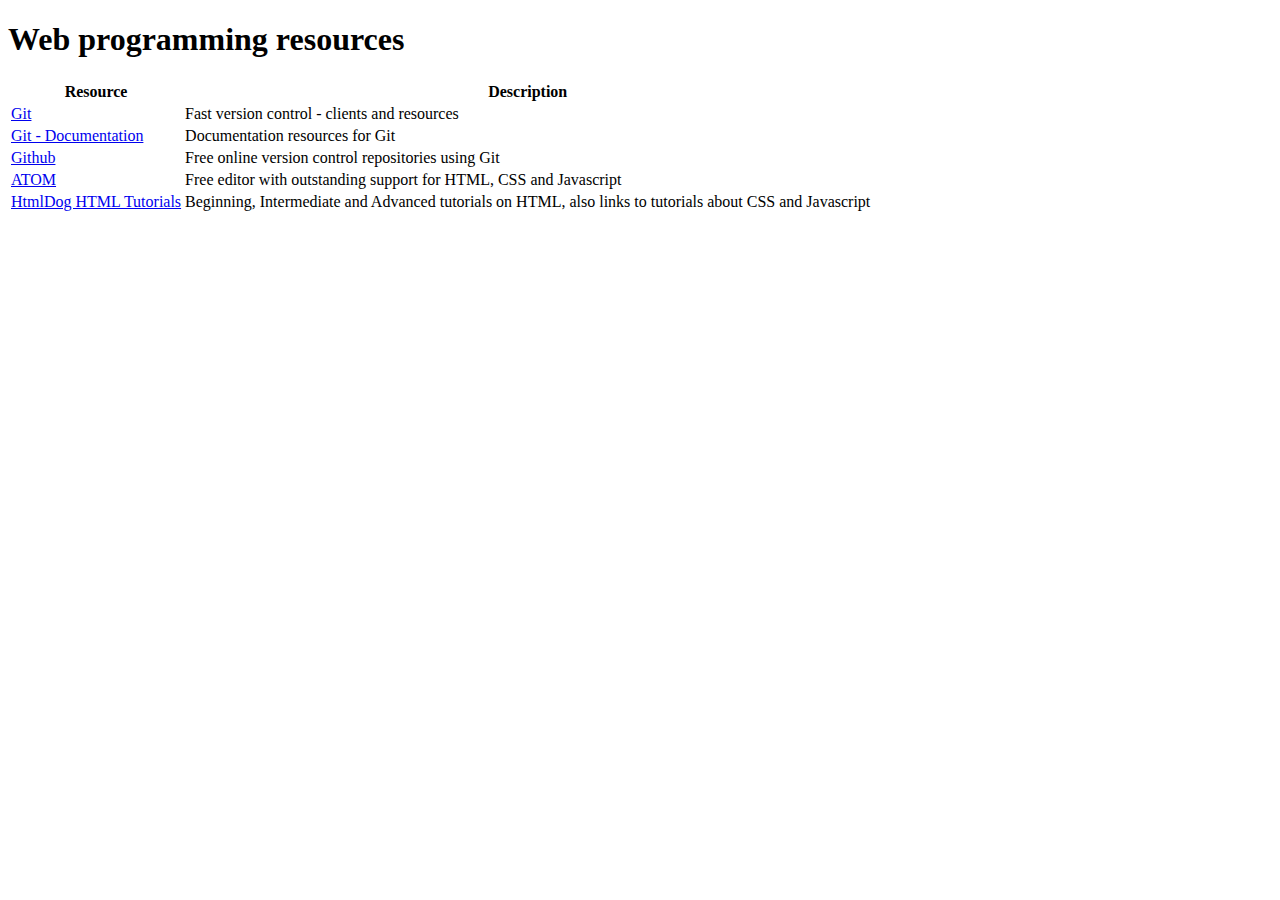
<file: web programming resources.html>
<!DOCTYPE html>
<html>
	<head>
		<title>Web programming resources</title>
	</head>
	<body>
		<h1>Web programming resources</h1>
		<table>
			<thead>
				<tr><th>Resource</th><th>Description</th></tr>
			</thead>
			<tbody>
				<tr>
					<td><a target="_blank" href="https://git-scm.com/">Git</a></td>
					<td>Fast version control - clients and resources</td>
				</tr>
				<tr>
					<td><a target="_blank" href="https://git-scm.com/doc">Git - Documentation</a></td>
					<td>Documentation resources for Git</td>
				</tr>
				<tr>
					<td><a target="_blank" href="https://github.com">Github</a></td>
					<td>Free online version control repositories using Git</td>
				</tr>
				<tr>
					<td><a target="_blank" href="https://atom.io/">ATOM</a></td>
					<td>Free editor with outstanding support for HTML, CSS and Javascript</td>
				</tr>
				<tr>
					<td><a target="_blank" href="http://htmldog.com/guides/html/">HtmlDog HTML Tutorials</a></td>
					<td>Beginning, Intermediate and Advanced tutorials on HTML, also links to tutorials about CSS and Javascript</td>
				</tr>
			</tbody>
		</table>
	</body>
</html>
</file>
